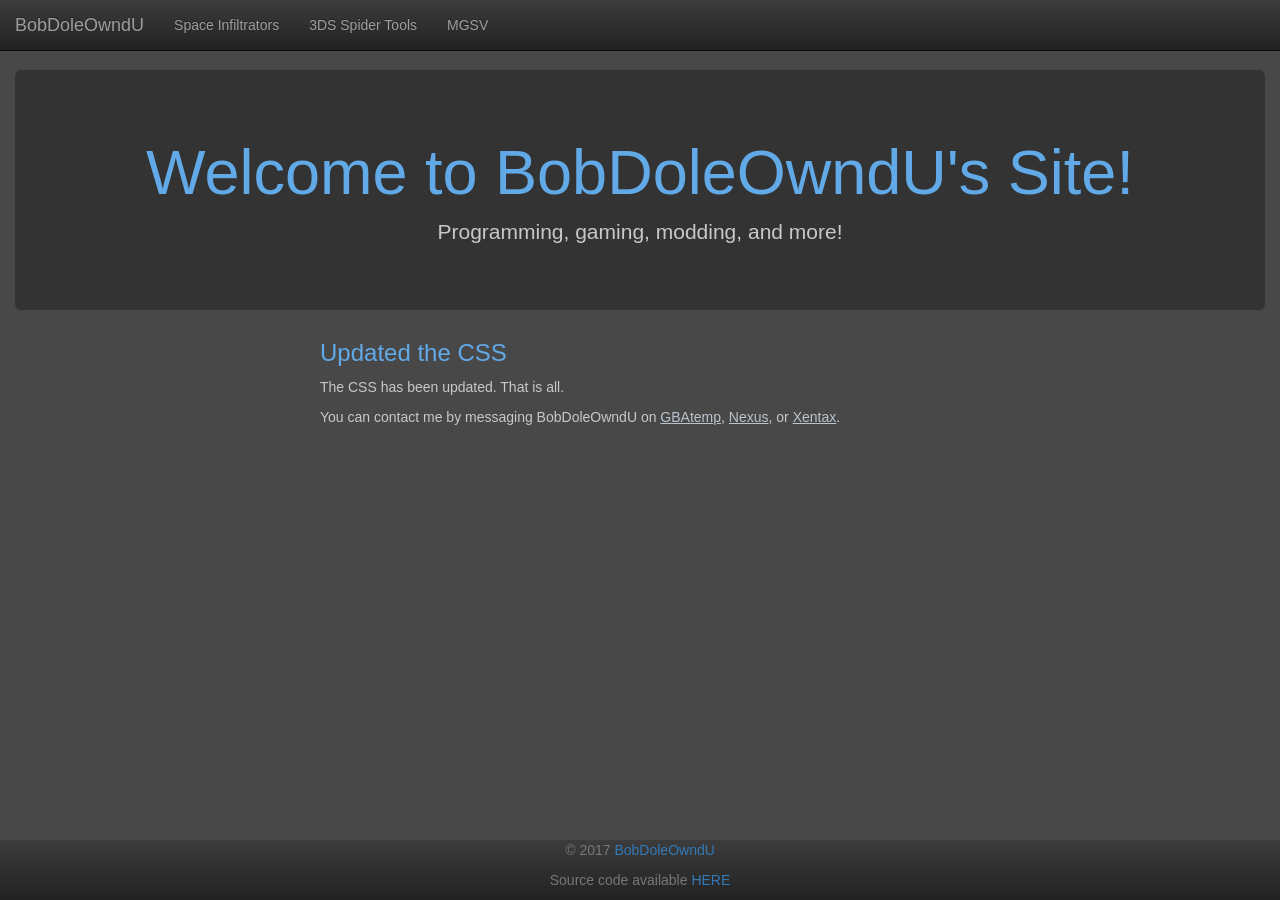
<file: index.html>
﻿<!DOCTYPE html>

<html lang="en">
<head>
    <meta charset="utf-8">
    <meta http-equiv="X-UA-Compatible" content="IE=edge">
    <meta name="viewport" content="width=device-width, initial-scale=1">

    <title>Welcome!</title>

    <!--CSS Section-->
    <link href="/Content/bootstrap.min.css" rel="stylesheet" />
    <link href="/Content/bootstrap-theme.min.css" rel="stylesheet" />
    <link href="/Content/styles.css" rel="stylesheet" />

    <!--JavaScript Section-->
    <script src="/Scripts/jquery-2.1.4.min.js"></script>
    <script src="/Scripts/bootstrap.min.js"></script>
    <script>
        $(function () {
            $("#header").load("/header.html");
            $("#footer").load("/footer.html");
        });
    </script>
</head>
<body>
    <div id="header"></div>

    <!--Content Section-->
    <div class="container-fluid">
        <div class="jumbotron">
            <h1>Welcome to BobDoleOwndU's Site!</h1>
            <p>Programming, gaming, modding, and more!</p>
        </div>
        <div class="document">
            <h3>Updated the CSS</h3>
            <div>
                <p>The CSS has been updated. That is all.</p>
            </div>
            <p>You can contact me by messaging BobDoleOwndU on <a class="underline" href="http://gbatemp.net/">GBAtemp</a>, <a class="underline" href="http://nexusmods.com/">Nexus</a>, or <a class="underline" href="http://xentax.com/">Xentax</a>.</p>
        </div>
    </div>

    <div id="footer"></div>
</body>
</html>
</file>
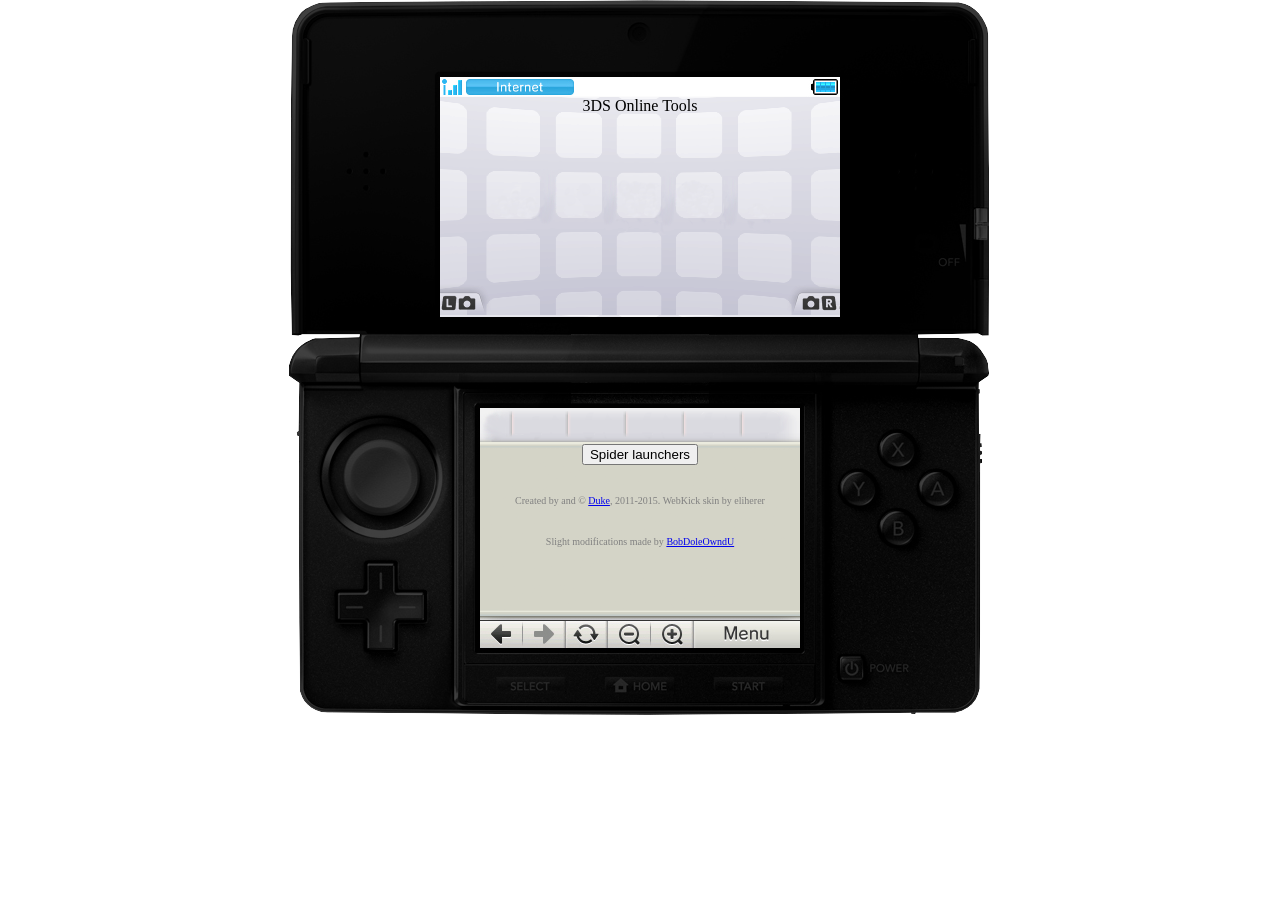
<file: 3ds/index.html>
<html>

<head>
    <title>3DS Online Tools</title>
    <meta name=viewport content='width=400'>
    <script type=text/javascript src=/3ds/Scripts/autostyle.js></script>
</head>

<body>
    <center>
        <div id=bg>
            <div id=top>
                <div id=status></div>
                <div id=topscreen>3DS Online Tools</div>
            </div>
            <div id=bottom>
                <div id=bottomscreen>
                    <div id=bottompane>
                        <div>
                            <a href=/3ds/go.html>
                                <input type=button value='Spider launchers'>
                            </a>
                        </div>
                        <div style=margin-top:30><font size=-2 color=gray>Created by and &copy; <a href="https://www.github.com/dukesrg">Duke</a>, 2011-2015. WebKick skin by eliherer</font>
                        </div>
						<div style=margin-top:30><font size=-2 color=gray>Slight modifications made by <a href="https://www.github.com/BobDoleOwndU">BobDoleOwndU</a></font>
                        </div>
                    </div>
                </div>
                <div id=navi><img border=none src=/3ds/assets/images/3ds_navi.png width=320 height=28 usemap=#navigation>
                    <map name=navigation>
                        <area shape=rect coords=0,1,42,28 onclick=history.back(); />
                        <area shape=rect coords=43,1,85,28 onclick=history.forward(); />
                        <area shape=rect coords=86,1,127,28 onclick=location.reload(); />
                        <area shape=rect coords=128,1,170,28 />
                        <area shape=rect coords=171,1,213,28 />
                        <area shape=rect coords=214,1,320,28 />
                    </map>
                </div>
            </div>
        </div>
    </center>
</body>

</html>
</file>
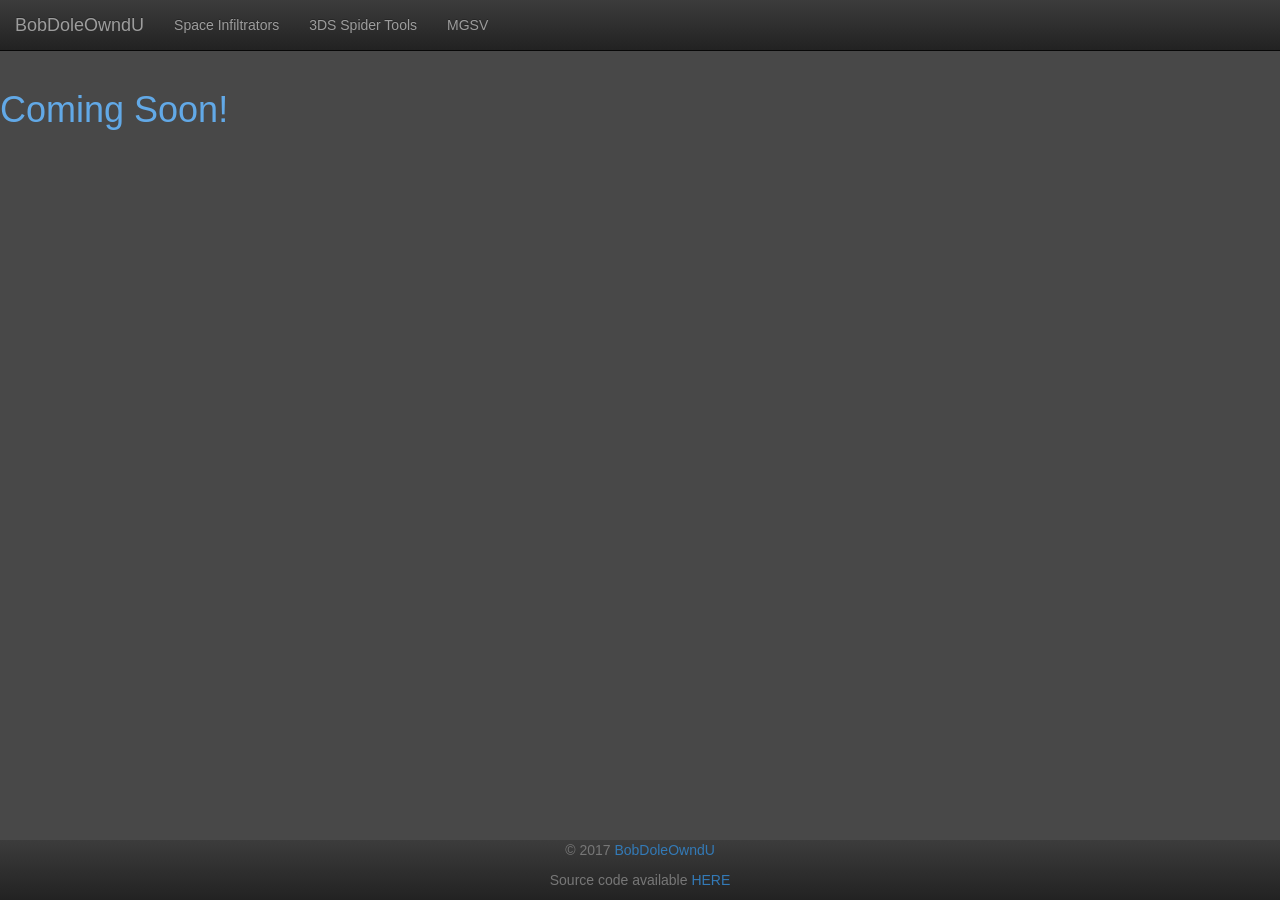
<file: downloads/index.html>
﻿<!DOCTYPE html>

<html lang="en">
<head>
    <meta charset="utf-8">
    <meta http-equiv="X-UA-Compatible" content="IE=edge">
    <meta name="viewport" content="width=device-width, initial-scale=1">

    <title></title>

    <!--CSS Section-->
    <link href="/Content/bootstrap.min.css" rel="stylesheet" />
    <link href="/Content/bootstrap-theme.min.css" rel="stylesheet" />
    <link href="/Content/styles.css" rel="stylesheet" />

    <!--JavaScript Section-->
    <script src="/Scripts/jquery-2.1.4.min.js"></script>
    <script src="/Scripts/bootstrap.min.js"></script>
    <script>
        $(function () {
            $("#header").load("/header.html");
            $("#footer").load("/footer.html");
        });
    </script>
</head>
<body>
    <div id="header"></div>

    <!--Content Section-->
    <h1>Coming Soon!</h1>

    <div id="footer"></div>
</body>
</html>
</file>
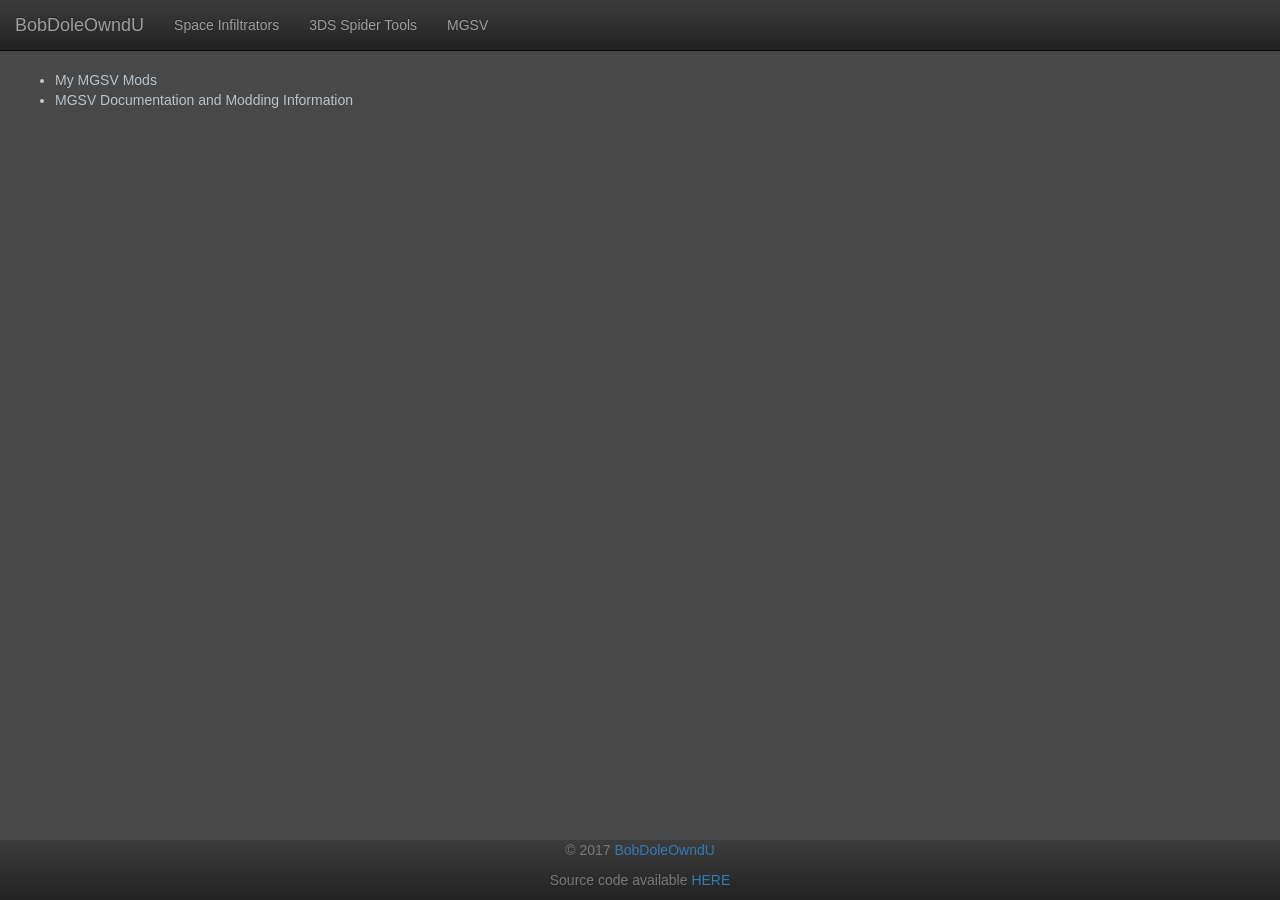
<file: mgsv/index.html>
﻿<!DOCTYPE html>

<html lang="en">
<head>
    <meta charset="utf-8">
    <meta http-equiv="X-UA-Compatible" content="IE=edge">
    <meta name="viewport" content="width=device-width, initial-scale=1">

    <title>MGSV</title>

    <!--CSS Section-->
    <link href="/Content/bootstrap.min.css" rel="stylesheet" />
    <link href="/Content/bootstrap-theme.min.css" rel="stylesheet" />
    <link href="/Content/styles.css" rel="stylesheet" />

    <!--JavaScript Section-->
    <script src="/Scripts/jquery-2.1.4.min.js"></script>
    <script src="/Scripts/bootstrap.min.js"></script>
    <script>
        $(function () {
            $("#header").load("/header.html");
            $("#footer").load("/footer.html");
        });
    </script>
</head>
<body>
    <div id="header"></div>

    <!--Content Section-->
    <div class="container-fluid">
        <ul>
			<li><a href="mods.html">My MGSV Mods</a></li>
			<li><a href="documentation/">MGSV Documentation and Modding Information</a></li>
		</ul>
    </div>

    <div id="footer"></div>
</body>
</html>
</file>
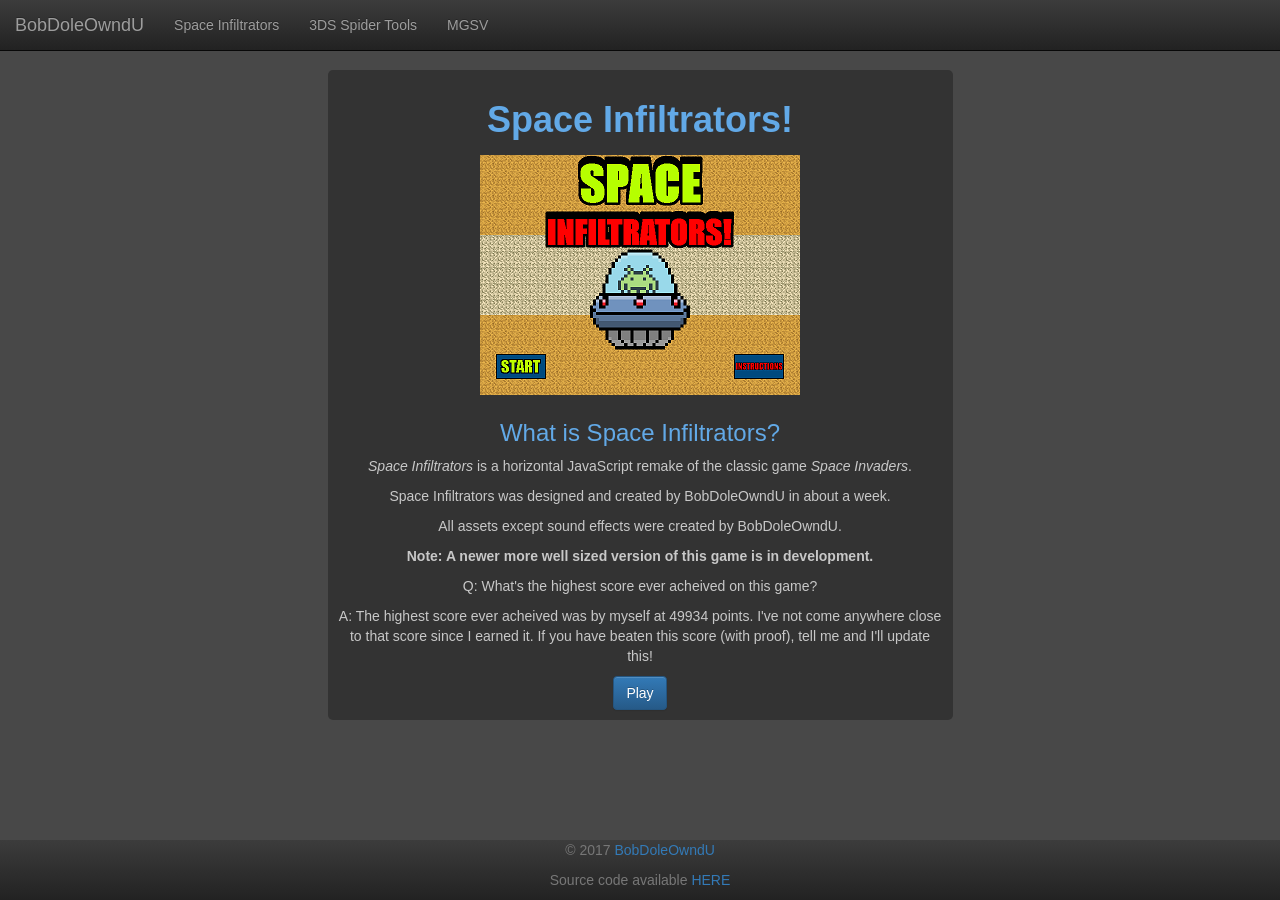
<file: spaceinfiltrators/index.html>
﻿<!DOCTYPE html>

<html lang="en">
<head>
    <meta charset="utf-8">
    <meta http-equiv="X-UA-Compatible" content="IE=edge">
    <meta name="viewport" content="width=device-width, initial-scale=1">

    <title>Space Infiltrators!</title>

    <!--CSS Section-->
    <link href="/Content/bootstrap.min.css" rel="stylesheet" />
    <link href="/Content/bootstrap-theme.min.css" rel="stylesheet" />
    <link href="/Content/styles.css" rel="stylesheet" />

    <!--JavaScript Section-->
    <script src="/Scripts/jquery-2.1.4.min.js"></script>
    <script src="/Scripts/bootstrap.min.js"></script>
    <script>
        $(function () {
            $("#header").load("/header.html");
            $("#footer").load("/footer.html");
        });
    </script>
</head>
<body>
    <div id="header"></div>

    <!--Content Section-->
    <div class="container-fluid">
        <div class="info">
            <h1><strong>Space Infiltrators!</strong></h1>
            <div>
                <img src="../assets/images/space_infiltrators.png" alt="Space Infiltrators" />
                <h3>What is Space Infiltrators?</h3>
                <p><em>Space Infiltrators</em> is a horizontal JavaScript remake of the classic game <em>Space Invaders</em>.</p>
                <p>Space Infiltrators was designed and created by BobDoleOwndU in about a week.</p>
                <p>All assets except sound effects were created by BobDoleOwndU.</p>
                <p><strong>Note: A newer more well sized version of this game is in development.</strong></p>
                <p>Q: What's the highest score ever acheived on this game?</p>
                <p>A: The highest score ever acheived was by myself at 49934 points. I've not come anywhere close to that score since I earned it. If you have beaten this score (with proof), tell me and I'll update this!</p>
                <a href="/spaceinfiltrators/play" class="btn btn-primary">Play</a>
            </div>
        </div>
    </div class="container-fluid">

    <div id="footer"></div>
</body>
</html>
</file>
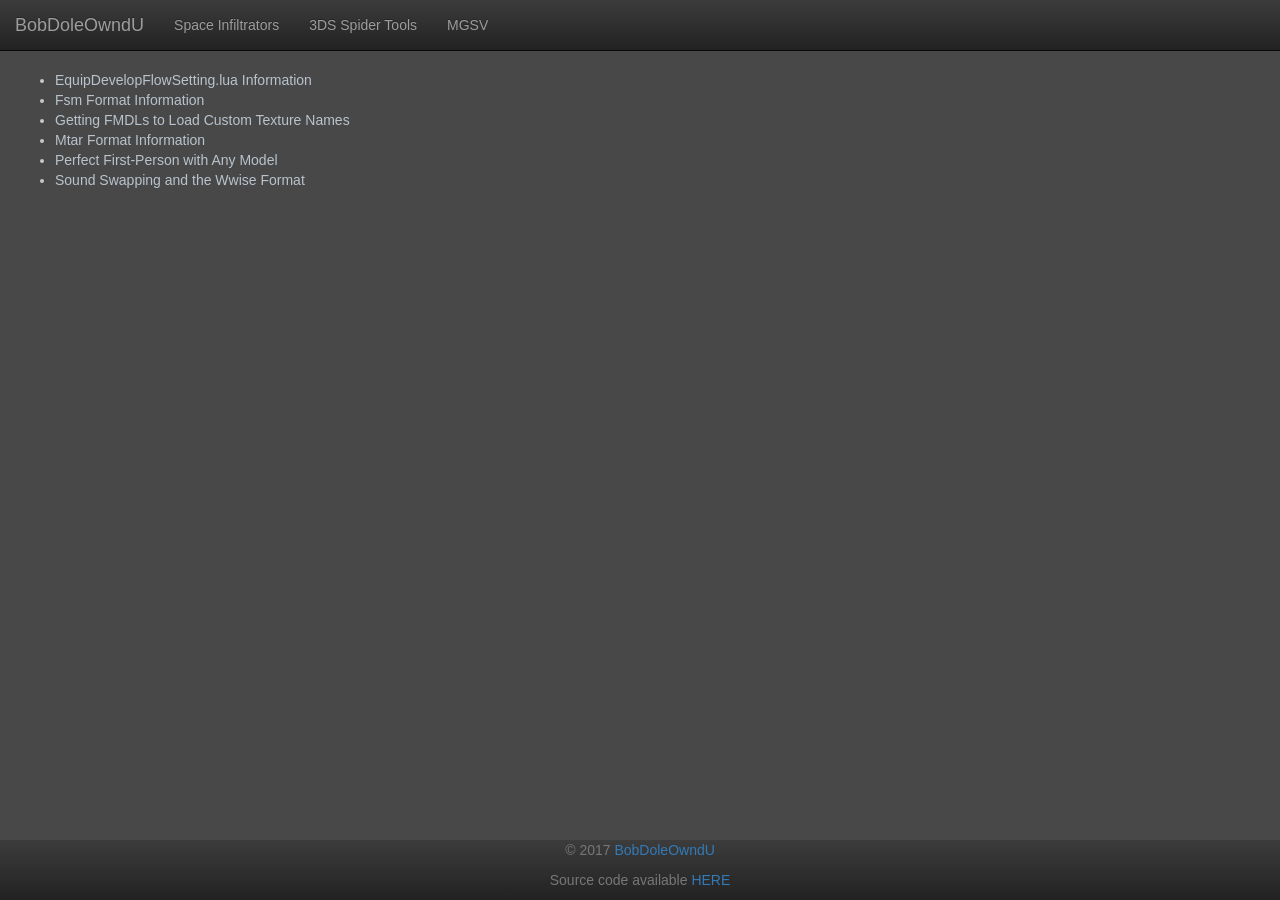
<file: mgsv/documentation/index.html>
﻿<!DOCTYPE html>

<html lang="en">
<head>
    <meta charset="utf-8">
    <meta http-equiv="X-UA-Compatible" content="IE=edge">
    <meta name="viewport" content="width=device-width, initial-scale=1">

    <title>Documentation</title>

    <!--CSS Section-->
    <link href="/Content/bootstrap.min.css" rel="stylesheet" />
    <link href="/Content/bootstrap-theme.min.css" rel="stylesheet" />
    <link href="/Content/styles.css" rel="stylesheet" />

    <!--JavaScript Section-->
    <script src="/Scripts/jquery-2.1.4.min.js"></script>
    <script src="/Scripts/bootstrap.min.js"></script>
    <script>
        $(function () {
            $("#header").load("/header.html");
            $("#footer").load("/footer.html");
        });
    </script>
</head>
<body>
    <div id="header"></div>

    <!--Content Section-->
    <div class="container-fluid">
        <ul>
			<li><a href="equipdevelopflowsetting.html">EquipDevelopFlowSetting.lua Information</a></li>
			<li><a href="fsminfo.html">Fsm Format Information</a></li>
			<li><a href="customtexturenames.html">Getting FMDLs to Load Custom Texture Names</a></li>
			<li><a href="mtarinfo.html">Mtar Format Information</a></li>
			<li><a href="perfectfirstperson.html">Perfect First-Person with Any Model</a></li>
			<li><a href="soundswapping.html">Sound Swapping and the Wwise Format</a></li>
		</ul>
    </div>

    <div id="footer"></div>
</body>
</html>
</file>
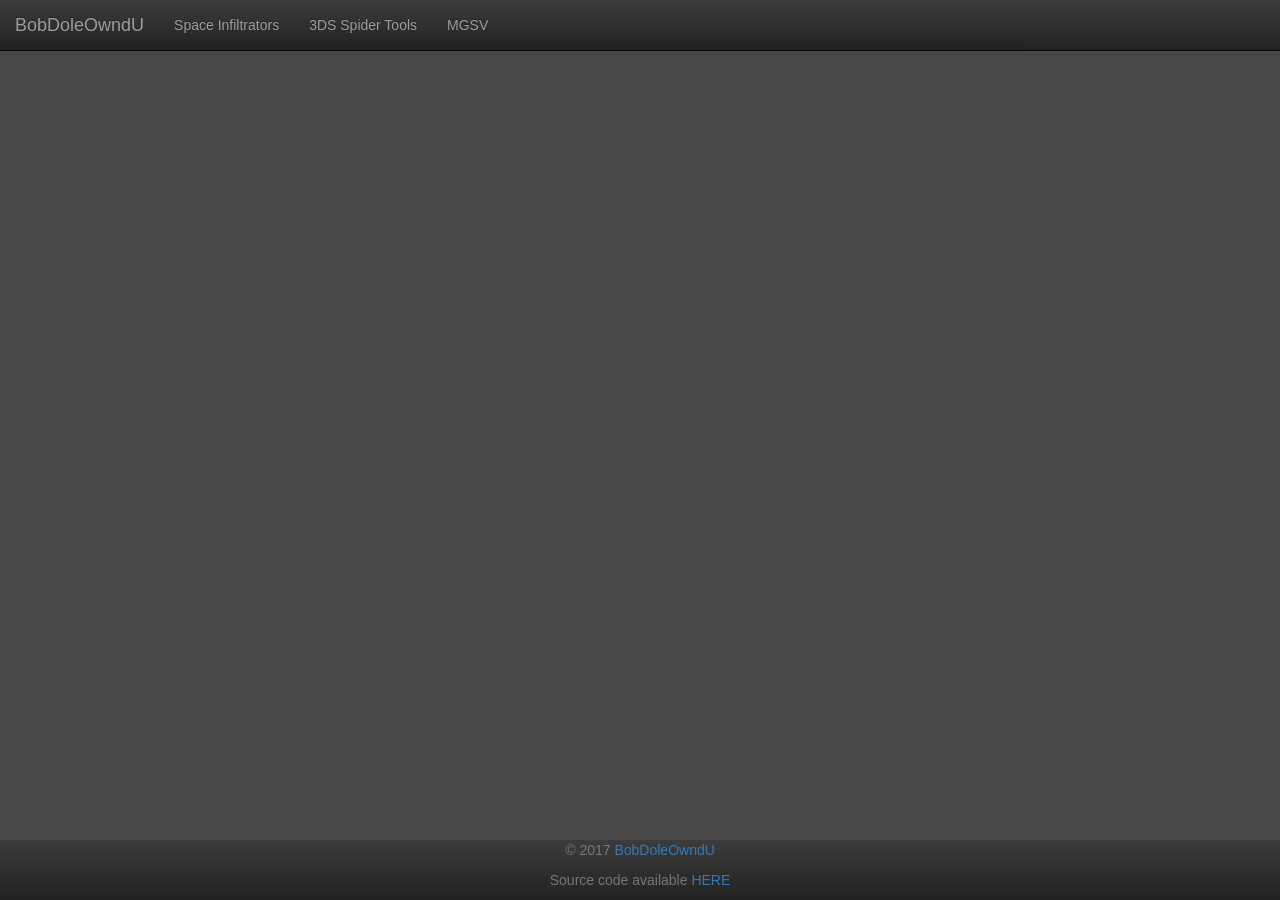
<file: spaceinfiltrators/play/index.html>
﻿<!DOCTYPE html>

<html lang="en">
<head>
    <meta charset="utf-8">
    <meta http-equiv="X-UA-Compatible" content="IE=edge">
    <meta name="viewport" content="width=device-width, initial-scale=1">

    <title>Space Infiltrators!</title>

    <!--CSS Section-->
    <link href="/Content/bootstrap.min.css" rel="stylesheet" />
    <link href="/Content/bootstrap-theme.min.css" rel="stylesheet" />
    <link href="/Content/styles.css" rel="stylesheet" />

    <!--JavaScript Section-->
    <script src="/Scripts/jquery-2.1.4.min.js"></script>
    <script src="/Scripts/bootstrap.min.js"></script>
    <script>
        $(function () {
            $("#header").load("/header.html");
            $("#footer").load("/footer.html");
        });
    </script>
</head>
<body onload="preload()">
    <div id="header"></div>

    <!--Content Section-->
    <div id="space-infiltrators">
        <canvas id="canvas" width="1280" height="630"></canvas>
    </div>

    <div id="footer"></div>

    <!--Game Scripts-->
    <script src="../../Scripts/lib/easeljs-0.8.0.min.js"></script>
    <script src="../../Scripts/lib/preloadjs-0.6.0.min.js"></script>
    <script src="../../Scripts/lib/soundjs-0.6.0.min.js"></script>
    <script src="../../Scripts/lib/tweenjs-0.6.0.min.js"></script>

    <script src="Scripts/constants.js"></script>
    <script src="Scripts/objects/game_object.js"></script>
    <script src="Scripts/objects/alien.js"></script>
    <script src="Scripts/objects/background.js"></script>
    <script src="Scripts/objects/bolt.js"></script>
    <script src="Scripts/objects/bullet.js"></script>
    <script src="Scripts/objects/button.js"></script>
    <script src="Scripts/objects/care_package.js"></script>
    <script src="Scripts/objects/explosion.js"></script>
    <script src="Scripts/objects/tank.js"></script>

    <script src="Scripts/states/game_over.js"></script>
    <script src="Scripts/states/instructions.js"></script>
    <script src="Scripts/states/menu.js"></script>
    <script src="Scripts/states/play.js"></script>

    <script src="Scripts/game.js"></script>
</body>
</html>
</file>
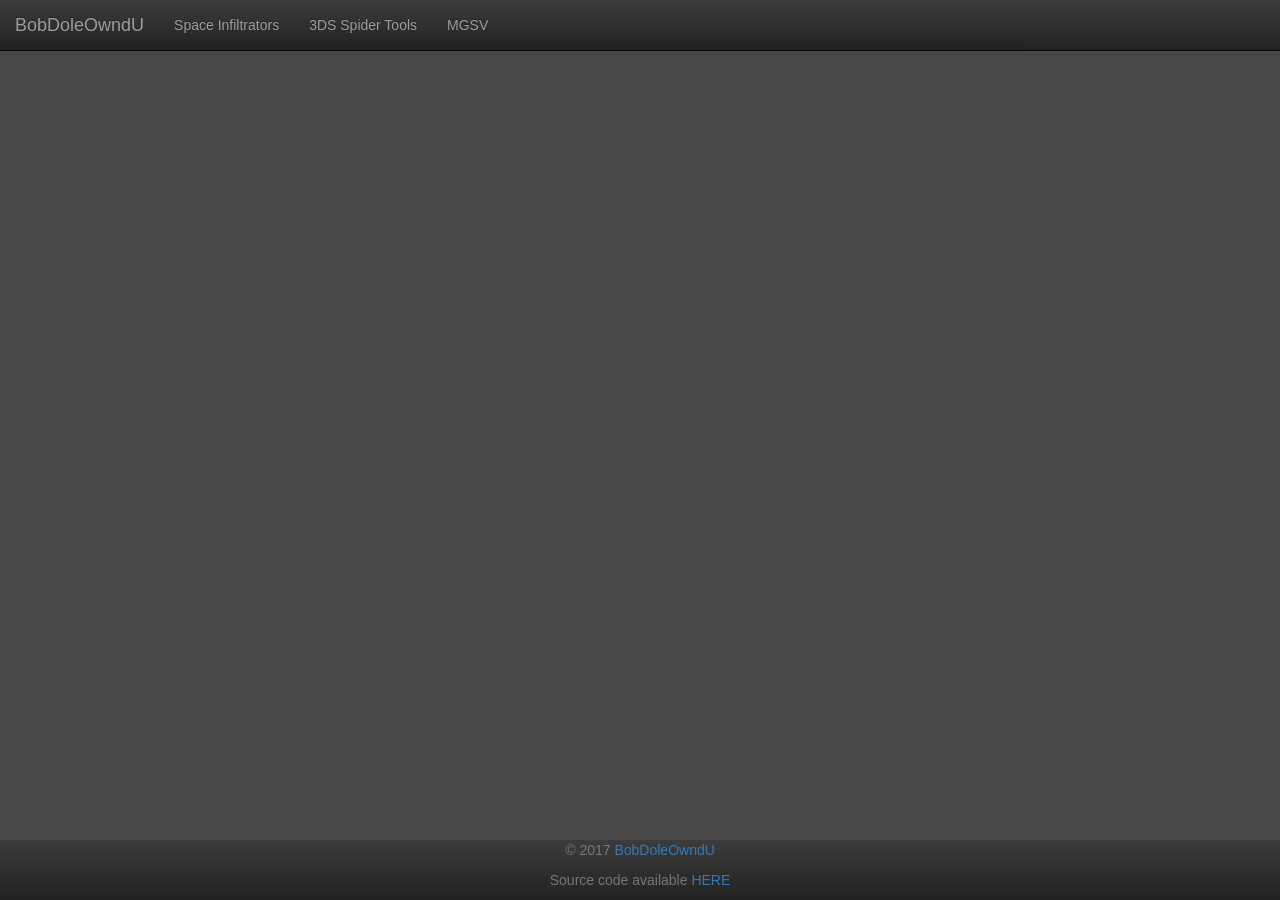
<file: template.html>
﻿<!DOCTYPE html>

<html lang="en">
<head>
    <meta charset="utf-8">
    <meta http-equiv="X-UA-Compatible" content="IE=edge">
    <meta name="viewport" content="width=device-width, initial-scale=1">

    <title></title>

    <!--CSS Section-->
    <link href="/Content/bootstrap.min.css" rel="stylesheet" />
    <link href="/Content/bootstrap-theme.min.css" rel="stylesheet" />
    <link href="/Content/styles.css" rel="stylesheet" />

    <!--JavaScript Section-->
    <script src="/Scripts/jquery-2.1.4.min.js"></script>
    <script src="/Scripts/bootstrap.min.js"></script>
    <script>
        $(function () {
            $("#header").load("/header.html");
            $("#footer").load("/footer.html");
        });
    </script>
</head>
<body>
    <div id="header"></div>

    <!--Content Section-->

    <div id="footer"></div>
</body>
</html>
</file>
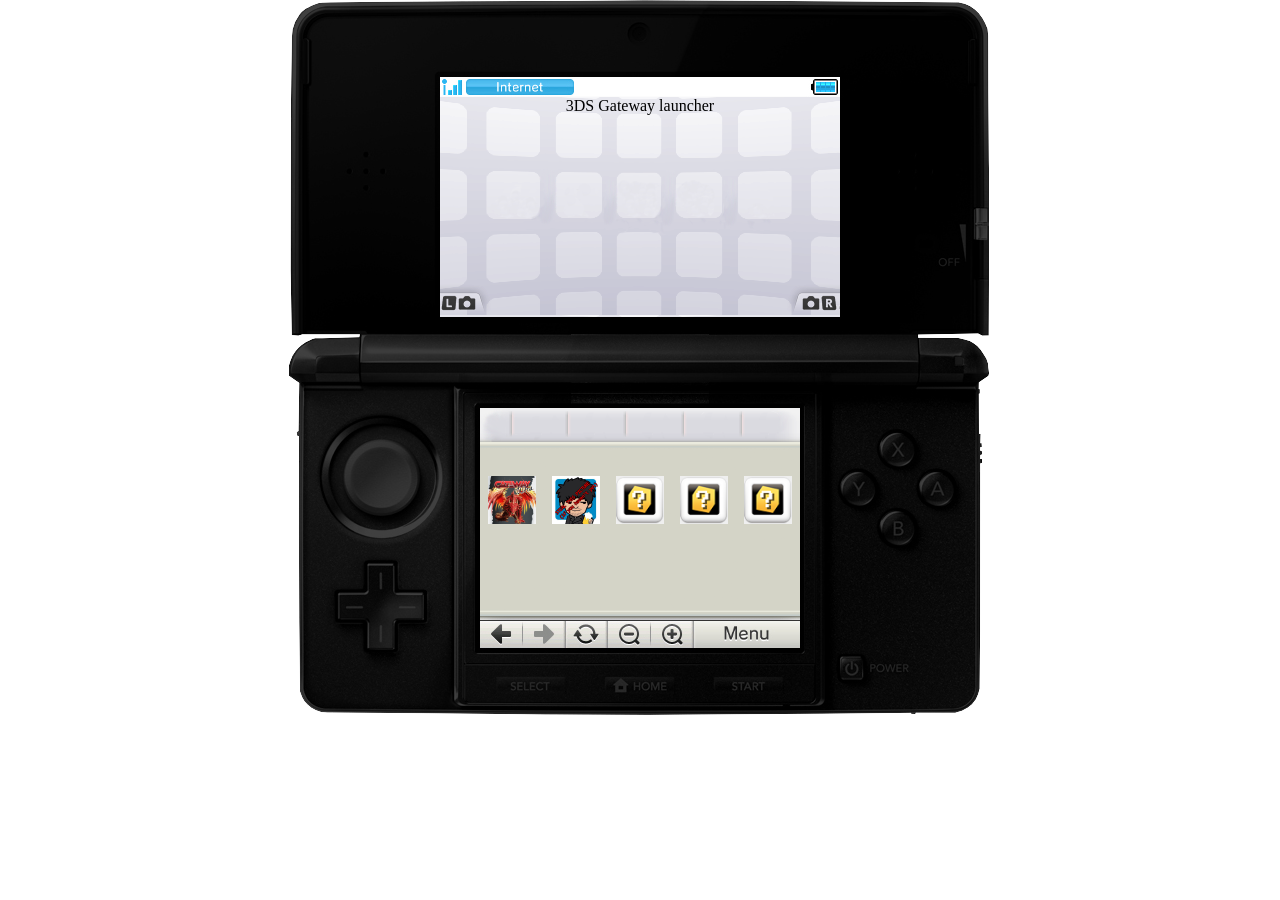
<file: 3ds/go.html>
<html>

<head>
    <title>3DS Online Tools</title>
    <meta name=viewport content='width=400'>
    <script type=text/javascript src=/3ds/Scripts/autostyle.js></script>
    <script language=javascript>
        var is3DS = navigator.platform.indexOf("Nintendo 3DS") >= 0;
        var x = new XMLHttpRequest();
        x.open('GET', '/3ds/Scripts/rop.json', false);
        x.send();
        var launchers = JSON.parse(x.responseText);
        var selected = null
        var toggled = null;

        function setscroll(size) {
            x = document.activeElement.offsetLeft - bottompane.scrollLeft;
            var e = event.keyCode;
            var dx = 0;
            if (e == 39 && x >= 320 - size) {
                bottompane.scrollLeft += size;
            }
            if (e == 37 && x <= size) {
                bottompane.scrollLeft -= size;
            }
            if (e == 13) {
                toggled = document.activeElement;
            }
        }

        function readparams(obj) {
            if (obj)
                with(launchers[obj.id])
            if (hasOwnProperty('params'))
                for (param in params)
                    params[param].value = document.getElementById('param' + param).value;
        }

        function geturl(obj) {
            if (is3DS) {
                a = navigator.userAgent.split('.');
                v = a.pop().substring(0, 1).replace(/[UEJ]/, '');
                v = '1' + a.pop() + v;
            } else {
                v = '17567';
            }
            readparams(obj);
            with(launchers[obj.id]) {
                v = rop.replace("%spiderver%", v);
                if (hasOwnProperty('params'))
                    for (param in params)
                        with(params[param])
                if (value.length > 0) {
                    v += '&';
                    if (hasOwnProperty('valueprefix')) {
                        v += valueprefix;
                    }
                    c = value;
                    if (obj.id == "arcode") {
                        c = c.toUpperCase().replace(/[^\dA-F]/g, '');
                        n = ((c.length + 15) >> 4).toString(16).toUpperCase();
                        c = Array(9 - n.length).join('0') + n + c;
                    }
                    if (hasOwnProperty('little-endian')) {
                        a = c.toUpperCase().replace(/[^\dA-F]/g, '').match(/.{8}/g);
                        c = '';
                        while (a.length > 0) {
                            b = a.shift().match(/..?/g);
                            while (b.length > 0)
                                c += b.pop();
                        }
                        //						a=c.match(/..?/g);
                        //						for(c in a)a[c]=parseInt(a[c],16);
                        //						c=btoa(String.fromCharCode.apply(null,a));
                    }
                    v += c;
                }
            }
            return '/3ds/rop?' + v;
        }

        function toggle(obj) {
            if (toggled == obj) {
                if (is3DS) {
                    window.location.replace(geturl(obj));
                } else {
                    window.location.replace("/3ds/not3ds.html");
                }
            } else {
                toggled = obj;
            }
        }

        function titleset(obj) {
            readparams(selected);
            paramspane.innerHTML = '';
            selected = obj;
            with(launchers[selected.id])
            if (hasOwnProperty('params'))
                for (param in params)
                    with(params[param])
            paramspane.innerHTML += "<div><label style='width: 160px;'>" + title + "</label>&nbsp;<input id=param" + param + " type=text " + (hasOwnProperty('value') ? "value='" + value + "'" : "") + " style='width: 140px;' " + (hasOwnProperty('fixed') ? "disabled" : "") + "/></div>";
            with(document.getElementById("title")) {
                innerHTML = obj.title.split(/\n/).join("<br>");
                style.display = '';
            }
        }

        function titleunset(obj) {
            document.getElementById("title").style.display = 'none';
        }
    </script>
</head>

<body onkeydown=setscroll(48+8+8);>
    <center>
        <div id=bg>
            <div id=top>
                <div id=status></div>
                <div id=topscreen>3DS Gateway launcher
                    <div id=result></div>
                    <div id=title align=center style='display:none; position: absolute; width: 60% ; bottom: 16px; left: 50%; margin-left: -33%;'></div>
                </div>
            </div>
            <div id=bottom>
                <div id=bottomscreen>
                    <div id=bottompane style='text-align: left; height: 104px; overflow-x: sroll; overflow-y: hidden; padding-bottom: 16px;'>
                        <div id=icons style='align: left;'>
                            <script>
                                iconsize = 48;
                                marginh = 8;
                                marginv = 32;
                                icons.style.width = Object.keys(launchers).length * (iconsize + marginh * 2);
                                for (id in launchers) {
                                    with(launchers[id]) {
                                        document.write("<button id=" + id + " title='" + title + "' class=image onclick=toggle(this); onfocus=titleset(this); onblur=titleunset(this); onmouseover=titleset(this); onmouseout=titleunset(this); style='width: " + iconsize + "; height: " + iconsize + "; margin: " + marginv + " " + marginh + "; padding: 5; border: 10; background-image: url(" + icon + "); background-size: cover;' />");
                                    }
                                }
                            </script>
                        </div>
                    </div>
                    <div style='text-align: left; height: 46px; overflow-x: hidden; overflow-y: scroll;'>
                        <div id=paramspane style='text-align: right;'></div>
                    </div>
                </div>
                <div id=navi><img border=none src=/3ds/assets/images/3ds_navi.png width=320 height=28 usemap=#navigation>
                    <map name=navigation>
                        <area shape=rect coords=0,1,42,28 onclick=history.back(); />
                        <area shape=rect coords=43,1,85,28 onclick=history.forward(); />
                        <area shape=rect coords=86,1,127,28 onclick=location.reload(); />
                        <area shape=rect coords=128,1,170,28 />
                        <area shape=rect coords=171,1,213,28 />
                        <area shape=rect coords=214,1,320,28 />
                    </map>
                </div>
            </div>
        </div>
    </center>
</body>

</html>
</file>
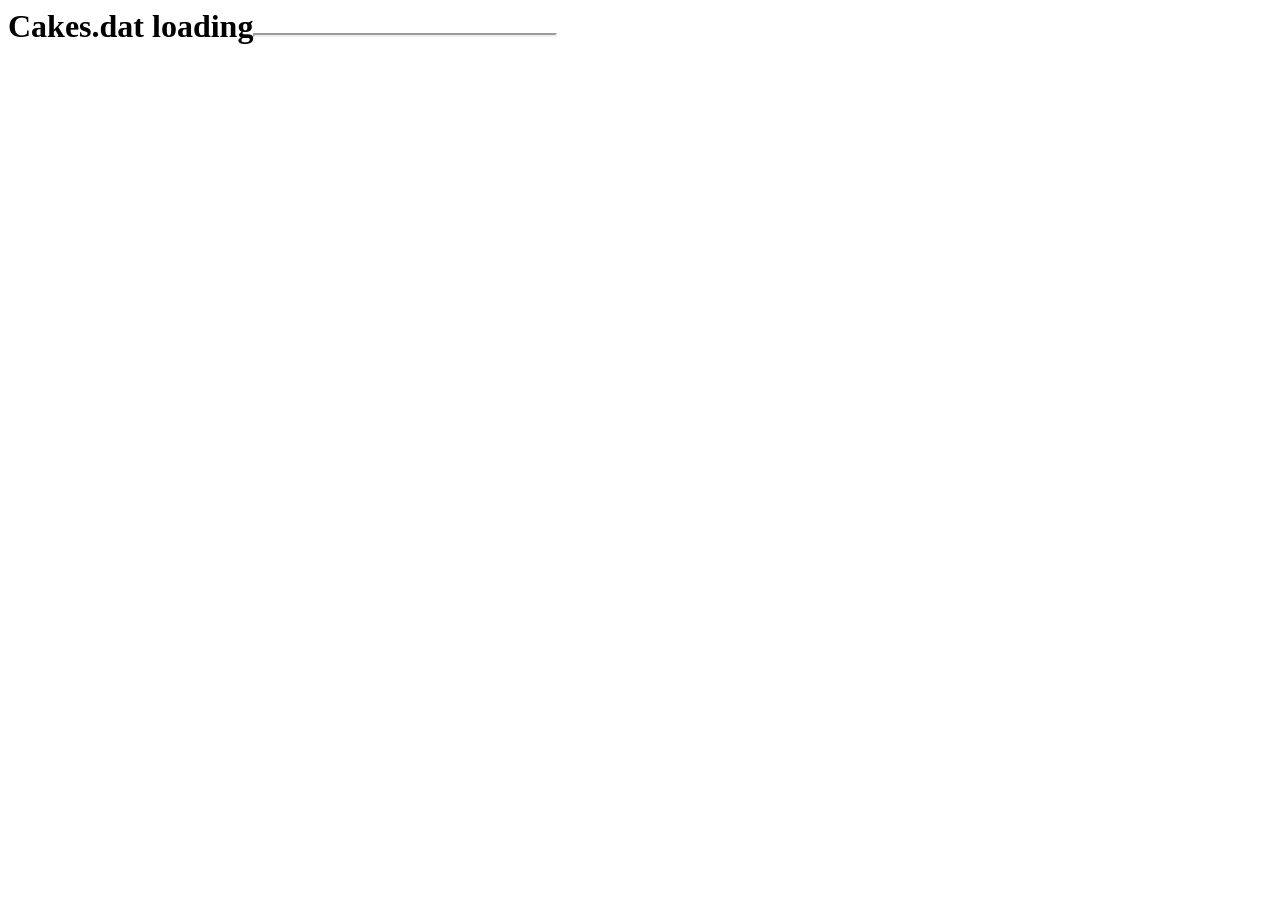
<file: 3ds/multiload.html>
<html><head><script>
d=document,r=parent,w=window,n=navigator.userAgent;
if(r==w){
	l='Cakes.dat',g=w.location.search.slice(1).split('&');
	if(g[0].length>0&&g[0].length<89)l=decodeURIComponent(g[0]);
	d.title='Load '+l;
	w.onload=function(){
		if(n.indexOf('1.7538.CN')>=0)n=n.replace('.CN',confirm('????4.2-4.4??OK,????4.5?????')?'.CN.42':'.CN.45');
		d.body.childNodes[0].innerHTML=l+' loading<iframe height=0 src=#/>';
	}
}else{
	w.onload=function(){
		b=0,f=w.frameElement,p=f.parentNode,o=d.createElement('object');
		o.addEventListener('beforeload',function(){
			if(++b==1)p.addEventListener('DOMSubtreeModified',r.z);
			else if(b==2)p.removeChild(f);
		});
		d.body.appendChild(o);
	}
}
function z(){
	if(n.indexOf('Nintendo 3DS')>=0){
		m=[],q={'17412':'',
			'17455':'',
			'17498':'?-\udb6c?*?*?3?-\udb6c?*???!??\0@#?%?*???&\0\0?@#?-\udb6c?*???!??\0??\0?/?-\udb6c?*?;?!??\0??\0?4?*???&???,\0\0? ??\0???*\0?-\udb6c?*???&\0\0?* �@#@#@#??@#@#@#@#@#@#@#@#@#@#@#@#??\0\0\udb6c@#@#@#@#@#@#@#@#@#\udb6c\udb6cdmc:/\0@#@#@#@#@#@#@#@#@#@#@#@#@#@#@#@#@#@#@#@#@#@#@#@#@#@#@#@#@#@#@#@#@#@#@#@#@#@#@#@#@#@#@#@#?-',
			'17538C42':'???????????�?\0@#?"????"\0\0?@#????????\0??\0?????=???\0??\0???=?"�??\0\0????\0????\0??????"\0\0? �@#@#@#??@#@#@#@#@#@#@#@#@#@#@#@#\0?\0\0?@#@#@#@#@#@#@#@#@#??dmc:/\0@#@#@#@#@#@#@#@#@#@#@#@#@#@#@#@#@#@#@#@#@#@#@#@#@#@#@#@#@#@#@#@#@#@#@#@#@#@#@#@#@#@#@#@#?',
			'17538C45':'???????????�?\0@#?"????"\0\0?@#????????\0??\0?????=???\0??\0???=?"�??\0\0????\0????\0??????"\0\0? �@#@#@#??@#@#@#@#@#@#@#@#@#@#@#@#\0?\0\0?@#@#@#@#@#@#@#@#@#??dmc:/\0@#@#@#@#@#@#@#@#@#@#@#@#@#@#@#@#@#@#@#@#@#@#@#@#@#@#@#@#@#@#@#@#@#@#@#@#@#@#@#@#@#@#@#@#?',
			'17538K':'???????????�?\0@#?"????"\0\0?@#????????\0??\0?????=???\0??\0???=?"�??\0\0????\0????\0??????"\0\0? �@#@#@#??@#@#@#@#@#@#@#@#@#@#@#@#\0?\0\0?@#@#@#@#@#@#@#@#@#??dmc:/\0@#@#@#@#@#@#@#@#@#@#@#@#@#@#@#@#@#@#@#@#@#@#@#@#@#@#@#@#@#@#@#@#@#@#@#@#@#@#@#@#@#@#@#@#?',
			'17538T':'???????????�?\0@#?"????"\0\0?@#????????\0??\0?????=???\0??\0???=?"�??\0\0????\0????\0??????"\0\0? �@#@#@#??@#@#@#@#@#@#@#@#@#@#@#@#\0?\0\0?@#@#@#@#@#@#@#@#@#??dmc:/\0@#@#@#@#@#@#@#@#@#@#@#@#@#@#@#@#@#@#@#@#@#@#@#@#@#@#@#@#@#@#@#@#@#@#@#@#@#@#@#@#@#@#@#@#?',
			'17552':'?????????????\0@#?"????"\0\0?@#????????\0??\0?????=???\0??\0???=?"???\0\0? ??\0????\0??????"\0\0? �@#@#@#??@#@#@#@#@#@#@#@#@#@#@#@#??\0\0?@#@#@#@#@#@#@#@#@#??dmc:/\0@#@#@#@#@#@#@#@#@#@#@#@#@#@#@#@#@#@#@#@#@#@#@#@#@#@#@#@#@#@#@#@#@#@#@#@#@#@#@#@#@#@#@#@#?',
			'17552C':'???????????�?\0@#?"????"\0\0?@#????????\0??\0?????=???\0??\0???=?"�??\0\0? ??\0????\0??????"\0\0? �@#@#@#??@#@#@#@#@#@#@#@#@#@#@#@#\0?\0\0?@#@#@#@#@#@#@#@#@#??dmc:/\0@#@#@#@#@#@#@#@#@#@#@#@#@#@#@#@#@#@#@#@#@#@#@#@#@#@#@#@#@#@#@#@#@#@#@#@#@#@#@#@#@#@#@#@#?',
			'17552K':'???????????�?\0@#?"????"\0\0?@#????????\0??\0?????=???\0??\0???=?"�??\0\0? ??\0????\0??????"\0\0? �@#@#@#??@#@#@#@#@#@#@#@#@#@#@#@#\0?\0\0?@#@#@#@#@#@#@#@#@#??dmc:/\0@#@#@#@#@#@#@#@#@#@#@#@#@#@#@#@#@#@#@#@#@#@#@#@#@#@#@#@#@#@#@#@#@#@#@#@#@#@#@#@#@#@#@#@#?',
			'17552T':'???????????�?\0@#?"????"\0\0?@#????????\0??\0?????=???\0??\0???=?"�??\0\0? ??\0????\0??????"\0\0? �@#@#@#??@#@#@#@#@#@#@#@#@#@#@#@#\0?\0\0?@#@#@#@#@#@#@#@#@#??dmc:/\0@#@#@#@#@#@#@#@#@#@#@#@#@#@#@#@#@#@#@#@#@#@#@#@#@#@#@#@#@#@#@#@#@#@#@#@#@#@#@#@#@#@#@#@#?',
			'17567':'?????????????\0@#?"????"\0\0?@#????????\0??\0?????=???\0??\0???=?"???\0\0? ??\0????\0??????"\0\0? �@#@#@#??@#@#@#@#@#@#@#@#@#@#@#@#??\0\0?@#@#@#@#@#@#@#@#@#??dmc:/\0@#@#@#@#@#@#@#@#@#@#@#@#@#@#@#@#@#@#@#@#@#@#@#@#@#@#@#@#@#@#@#@#@#@#@#@#@#@#@#@#@#@#@#@#?',
			'17567C':'???????????�?\0@#?"????"\0\0?@#????????\0??\0?????=???\0??\0???=?"�??\0\0? ??\0????\0??????"\0\0? �@#@#@#??@#@#@#@#@#@#@#@#@#@#@#@#\0?\0\0?@#@#@#@#@#@#@#@#@#??dmc:/\0@#@#@#@#@#@#@#@#@#@#@#@#@#@#@#@#@#@#@#@#@#@#@#@#@#@#@#@#@#@#@#@#@#@#@#@#@#@#@#@#@#@#@#@#?',
			'17567K':'???????????�?\0@#?"????"\0\0?@#????????\0??\0?????=???\0??\0???=?"�??\0\0? ??\0????\0??????"\0\0? �@#@#@#??@#@#@#@#@#@#@#@#@#@#@#@#\0?\0\0?@#@#@#@#@#@#@#@#@#??dmc:/\0@#@#@#@#@#@#@#@#@#@#@#@#@#@#@#@#@#@#@#@#@#@#@#@#@#@#@#@#@#@#@#@#@#@#@#@#@#@#@#@#@#@#@#@#?',
			'17567T':'???????????�?\0@#?"????"\0\0?@#????????\0??\0?????=???\0??\0???=?"�??\0\0? ??\0????\0??????"\0\0? �@#@#@#??@#@#@#@#@#@#@#@#@#@#@#@#\0?\0\0?@#@#@#@#@#@#@#@#@#??dmc:/\0@#@#@#@#@#@#@#@#@#@#@#@#@#@#@#@#@#@#@#@#@#@#@#@#@#@#@#@#@#@#@#@#@#@#@#@#@#@#@#@#@#@#@#@#?'
		}[n.split('/').pop().replace(/[^\dCKT]/g,'')],
		s=q.indexOf("dmc:/")+5;
		q=q.substring(0,s)+l+"\0"+q.slice(s+l.length+1);
		q+=Array(384-q.length+1+1).join('\0');
		for(j=1;j<410;j++){
			i=j/96,a=Array(j);
			for(k=0;k<i;a[k++]=q);
			m.push(d.createTextNode(String.fromCharCode.apply(null,Array(a))));
		}
	}
}</script></head><body><h1>.</h1></body></html>
</file>
<file: Content/styles.css>
﻿html {
  min-height: 100%;
  position: relative;
}

body {
	background-color: #484848;
	color: #C8C8C8;
    margin-bottom: 60px;
    padding-top: 70px;
}

a {
	color: #B9C3CC;
}

a:hover {
	color: #B9C3CC;
	text-decoration: underline;
}

h1, h2, h3, h4, .jumbotron h1 {
	color: #62A9E7
}

img {
	max-width: 100%;
	margin: 5px 0;
}

.document {
	margin: 0 auto;
	min-width: 640px;
	width: 33%;
}

.footer {
    height: 60px;
    text-align: center;
}

.footer a {
	color: #337ab7;
}

.info {
    background-color: #333;
    border-radius: 5px;
    max-width: 50%;
    margin: 0 auto;
    padding: 10px;
	text-align: center;
}

.jumbotron {
	background-color: #333;
	text-align: center;
}

#space-infiltrators {
    text-align: center;
}

.sub-document {
	background-color: #000;
	padding: 5px;
}

.underline {
	text-decoration: underline;
}
</file>
